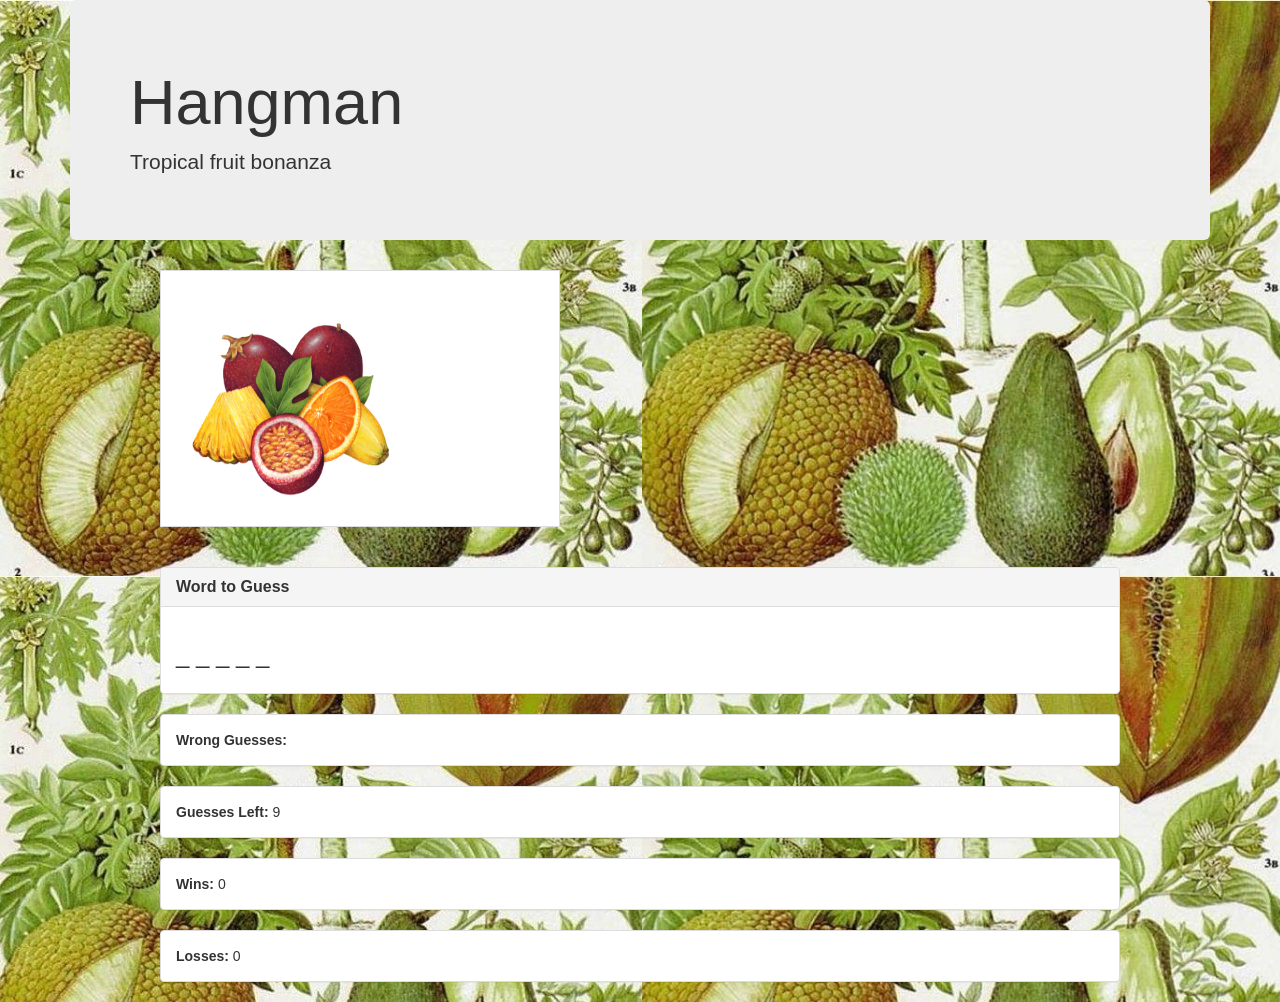
<file: index.html>
<!DOCTYPE html>
<html lang="en">
<head>
	<meta charset="UTF-8">
	<title>HANGMAN</title>
	<link rel="stylesheet" type="text/css" href="assets/css/style.css"></script>
	<meta name="viewport" content="width=device-width, initial-scale=1">
  	<link rel="stylesheet" href="https://maxcdn.bootstrapcdn.com/bootstrap/3.3.7/css/bootstrap.min.css">
  	<script src="https://cdnjs.cloudflare.com/ajax/libs/jquery/3.2.1/jquery.min.js"></script>
</head>
<body style="background-image: url('assets/images/botanical.jpeg')">
	<div class="container">
	  <div class="jumbotron">
	    <h1>Hangman</h1>      
	    <p>Tropical fruit bonanza</p>
  	</div>
	
<body style="background-image: url('assets/images/botanical.jpeg')">
	<div class="content">
		<div class="main"> 
			<h2> <span id="winning-fruit"></span></h2>
			<img class="image" src="assets/images/passion-fruit.png" alt="Sarah Leone" style="width:200px; height:175px;">
		</div>
	<div class='row'>
        <div class='col-lg-12'>
		<div class='panel panel-default'>
            <div class='panel-heading'>
              <h3 class='panel-title'><strong>Word to Guess</strong></h3>
            </div>
	
            <div class='panel-body'>

              <!-- This h3 section called word-blanks is what we'll be replacing with letters as the user guesses. Pay particular attention to the id called ***word-blanks***. We'll be referencing this in the JavaScript. -->
              <h3 id='word-blanks'>_ _ _ _ _ _ _ _ _ </h3>

            </div>

          </div>

          <!-- Second Panel: Holds the list of Wrong User Guesses. -->
          <div class='panel panel-default'>
            <div class='panel-body'>

              <!-- This span section called wrong-guesses is where we will be dumping the wrong guesses. Pay particular attention to the id called ****wrong-guesses***. We'll be referencing this in the JavaScript. -->
              <strong>Wrong Guesses: </strong> <span id='wrong-guesses'></span>

            </div>
          </div>

          <!-- Third Panel: Holds the Number of Wrong Guesses. -->
          <div class='panel panel-default'>
            <div class='panel-body'>

              <!-- This span is where we'll dump the number of guesses left. Pay attention to the id called ****guesses-left**** we'll be referencing this in the JavaScript. -->
              <strong>Guesses Left: </strong> <span id='guesses-left'>9</span>

            </div>

          </div>

          <!-- Fourth Panel: Holds the number of Wins. -->
          <div class='panel panel-default'>

            <div class='panel-body'>

              <!-- This span called win-counter is where we'll be dumping the number of wins. Pay attention to the id called ****win-counter*** we'll be referencing this in the JavaScript. -->
              <strong>Wins: </strong> <span id='win-counter'>0</span>

            </div>

          </div>

          <!-- Fifth Panel: Holds the number of Losses. -->
          <div class='panel panel-default'>
            <div class='panel-body'>

              <!-- This span called loss-counter is where we'll be dumping the number of losses. Pay attention to the id called ****loss-counter***; we'll be referencing this in the JavaScript. -->
              <strong>Losses: </strong> <span id='loss-counter'>0</span>

            </div>

          </div>

        </div>

      </div>

	</div>
	<script src="assets/javascript/game.js"></script>
</body>
</html>
</file>
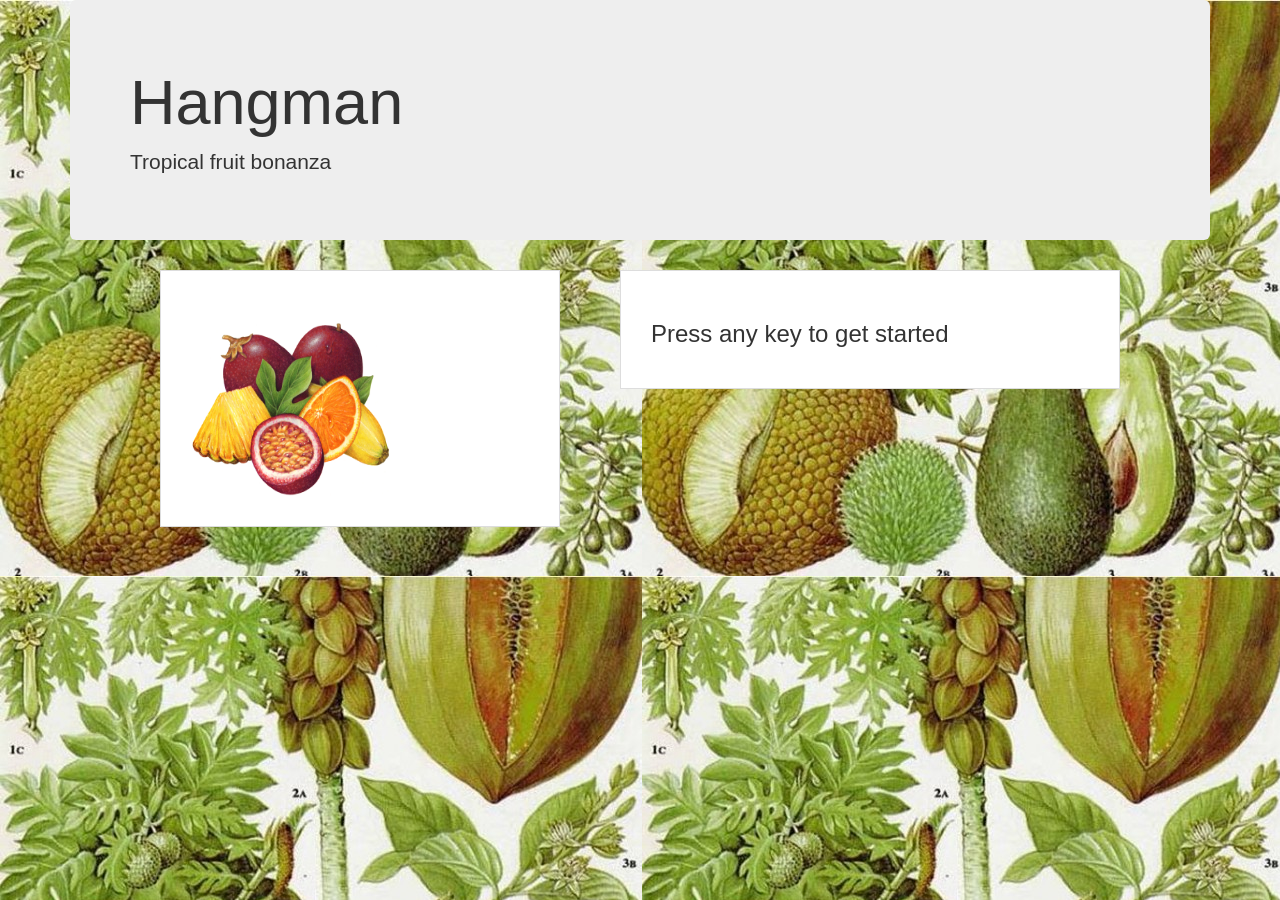
<file: hangman-game/index.html>
<!DOCTYPE html>
<html lang="en">
<head>
	<meta charset="UTF-8">
	<title>Document</title>
	<script type="text/javascript" src="assets/javascript/game.js"></script>
	<link rel="stylesheet" type="text/css" href="assets/css/style.css"></script>
	<meta name="viewport" content="width=device-width, initial-scale=1">
  	<link rel="stylesheet" href="https://maxcdn.bootstrapcdn.com/bootstrap/3.3.7/css/bootstrap.min.css">
  	<script type="text/javascript" src="https://cdnjs.cloudflare.com/ajax/libs/jquery/3.2.1/jquery.min.js"></script>
</head>
<body style="background-image: url('assets/images/botanical.jpeg')">
	<div class="container">
	  <div class="jumbotron">
	    <h1>Hangman</h1>      
	    <p>Tropical fruit bonanza</p>
  	</div>
	
<body style="background-image: url('assets/images/botanical.jpeg')">
	<div class="content">
		<div class="main"> 
			<h2> <span id="winning-fruit"></span></h2>
			<img class="image" src="assets/images/passion-fruit.png" alt="Sarah Leone" style="width:200px; height:175px;">
		</div>
		
		<div class="sidebar">
			<h3> Press any key to get started </h3>
			<!-- <div class="wins">Wins <span id="wins"></span></div>
			<div class="currentWord">Current word: <span id="currentWord"></span></div>
			<div class="guessesCount">Number of guesses remaining <span id="currentWord"></span></div>
			<div class="lettersGuesses">Letters already guessed <span id="lettersGuesses"></span></div> -->
			<div id="game"></div>
		</div>
	</div>

</body>
</html>
</file>
<file: assets/css/style.css>
.content {
	width: 100%;
	max-width: 960px;
  	margin: 0 auto;
  	clear: both;
}

.main {
	float: left;
	width: 100%;
    max-width: 400px;
	padding: 30px;
	margin: 0 0 40px;
	background: #fff;
	border: 1px solid #ddd;
}

.sidebar {
	float: right;
	width: 100%;
	max-width: 500px;
	padding: 30px;
	margin-bottom: 20px;
	background: #fff;
	border: 1px solid #ddd;
}
</file>
<file: hangman-game/assets/css/style.css>
.content {
	width: 100%;
	max-width: 960px;
  	margin: 0 auto;
  	clear: both;
}

.main {
	float: left;
	width: 100%;
    max-width: 400px;
	padding: 30px;
	margin: 0 0 40px;
	background: #fff;
	border: 1px solid #ddd;
}

.sidebar {
	float: right;
	width: 100%;
	max-width: 500px;
	padding: 30px;
	margin-bottom: 20px;
	background: #fff;
	border: 1px solid #ddd;
}
</file>
